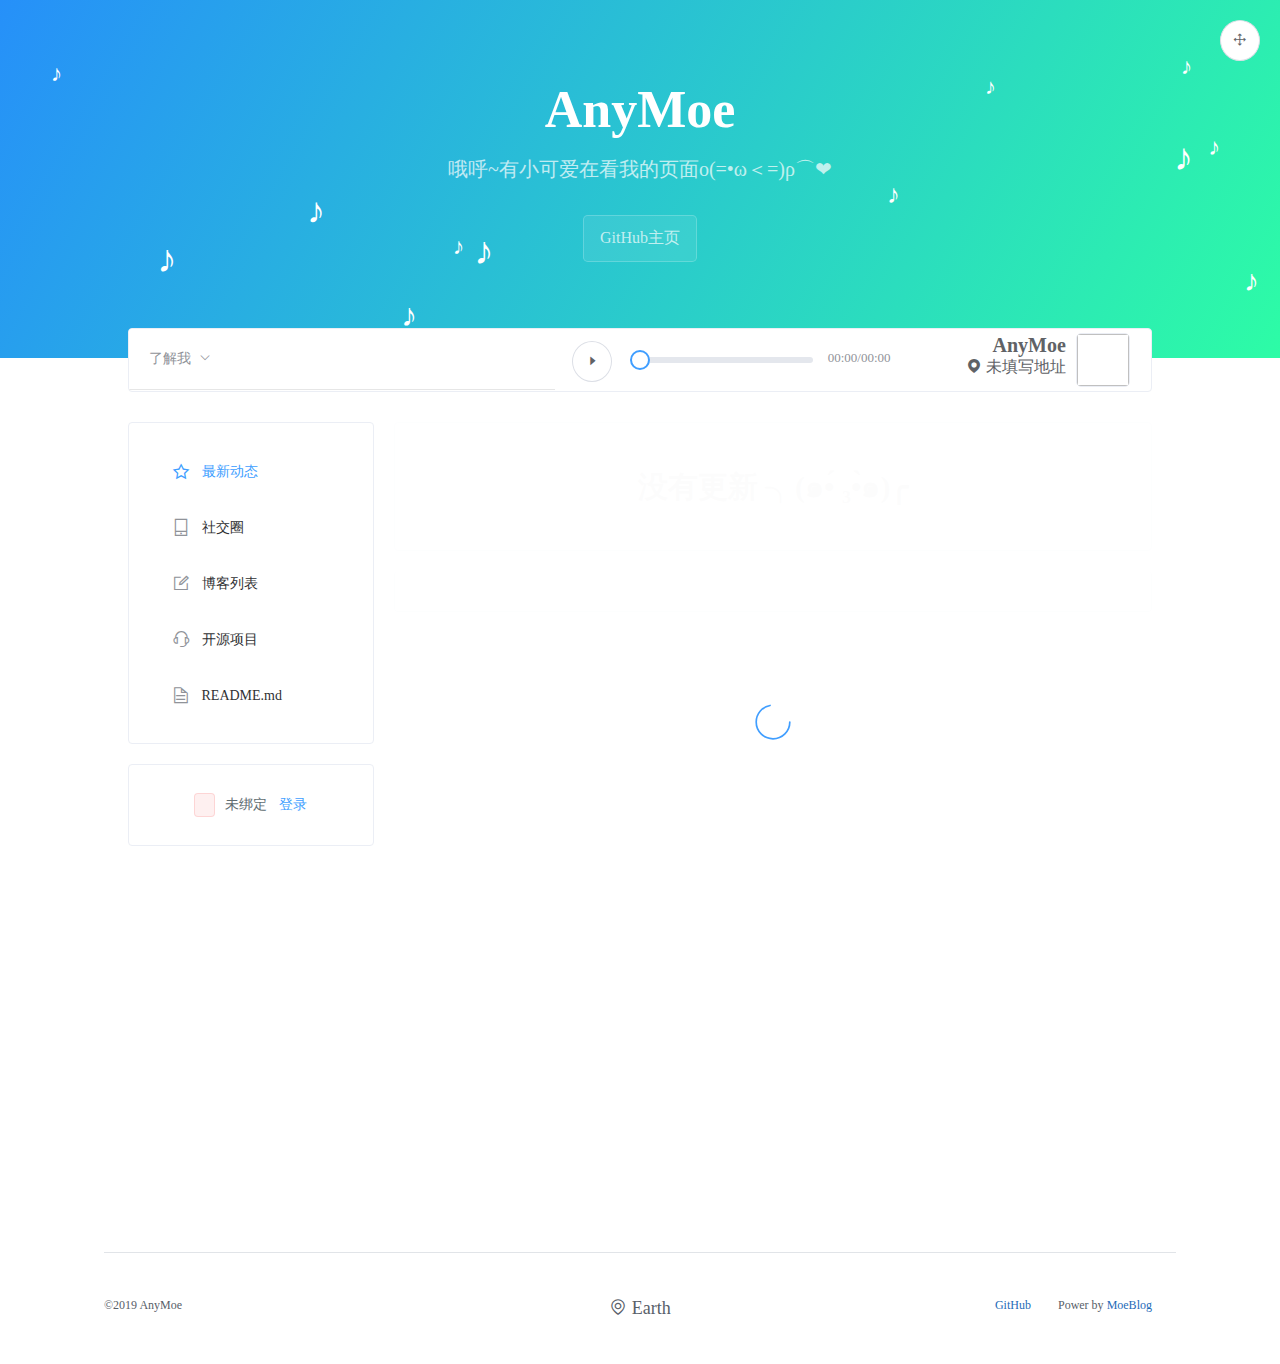
<file: index.html>
<!DOCTYPE html><html><head><meta charset=utf-8><meta http-equiv=Content-Security-Policy content=upgrade-insecure-requests><meta name=viewport content="width=device-width,initial-scale=1"><title>AnyMoe</title><link href=/static/css/app.0d4bea425eaf7eaba948af1d0a265b49.css rel=stylesheet></head><body style="margin: 0px"><div id=app></div><script type=text/javascript src=/static/js/manifest.2ae2e69a05c33dfc65f8.js></script><script type=text/javascript src=/static/js/vendor.f35525c75a46d5239626.js></script><script type=text/javascript src=/static/js/app.104d12c0e0166121daa8.js></script></body></html>
</file>
